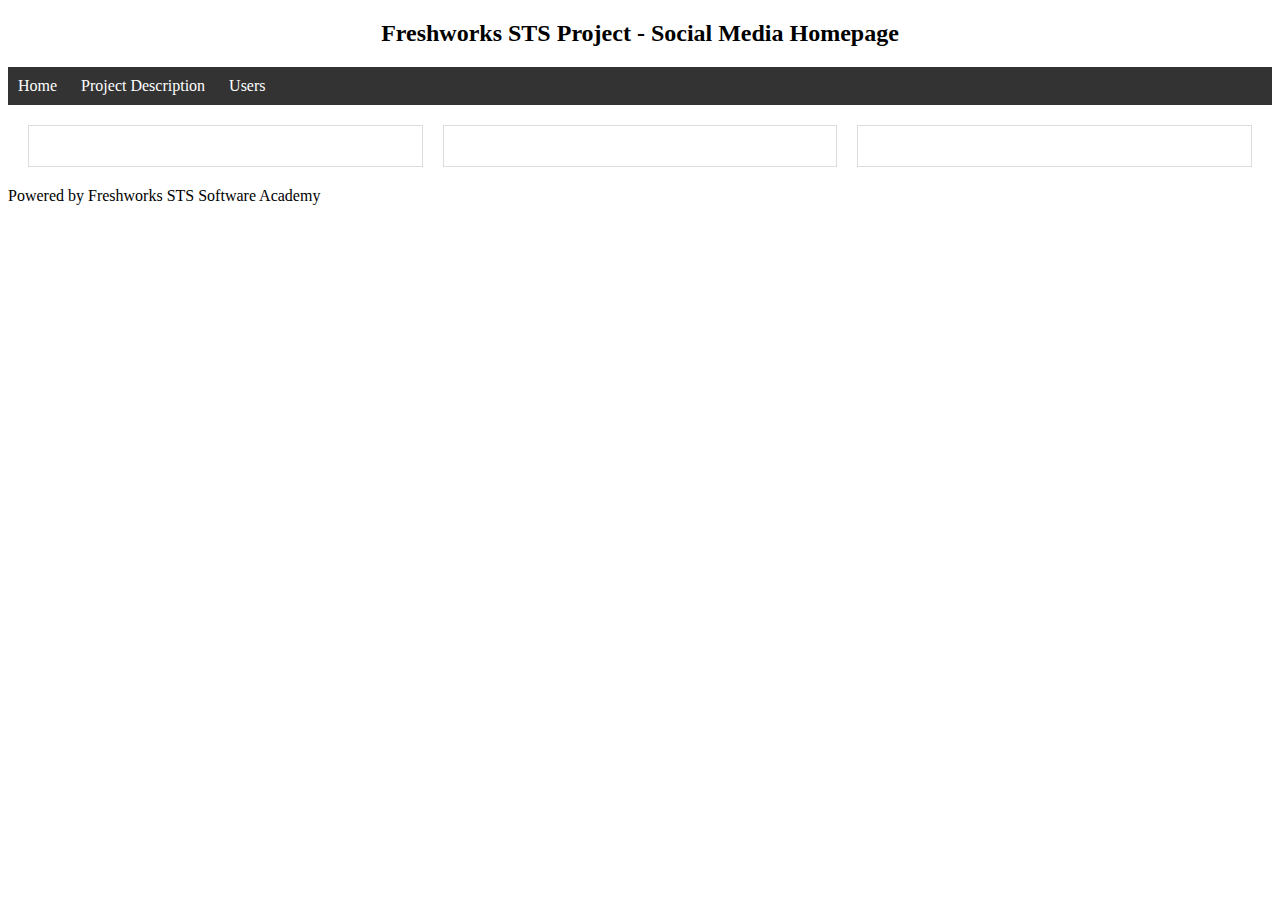
<file: Project_Freshworks_STS_Academy/Solution/index.html>
<!DOCTYPE html>
<html lang="en">
<head>
    <meta charset="UTF-8">
    <meta name="viewport" content="width=device-width, initial-scale=1.0">
    <title>Website Title</title>
    <link rel="stylesheet" href="style.css">
</head>
<body>
    <header>
        <h2>Freshworks STS Project - Social Media Homepage </h2>
    </header>

<!-- Main Navigation -->
<div class="main-nav">
    <ul>
        <li><a href="#" id="homeLink">Home</a></li>
        <li><a href="projectDescription.html" id="aboutLink">Project Description</a></li>
        <li><a href="#" id="usersLink">Users</a></li>
    </ul>
</div>

<!-- Main Content Grid -->
<div class="grid-container">

    <!-- Left Grid - Personal Details -->
    <div class="left-grid" id="personalDetails">
        <!-- User details will be dynamically added here -->
    </div>

    <!-- Middle Grid - Posts -->
    <div class="middle-grid" id="userPosts">
        <!-- User posts will be dynamically added here -->
    </div>

    <!-- Right Grid - Comments -->
    <div class="right-grid" id="postComments">
        <!-- Post comments will be dynamically added here -->
    </div>

</div>

<script src="script.js"></script>
<!-- Footer -->
<footer>
    Powered by Freshworks STS Software Academy
</footer>
</body>
</html>
</file>
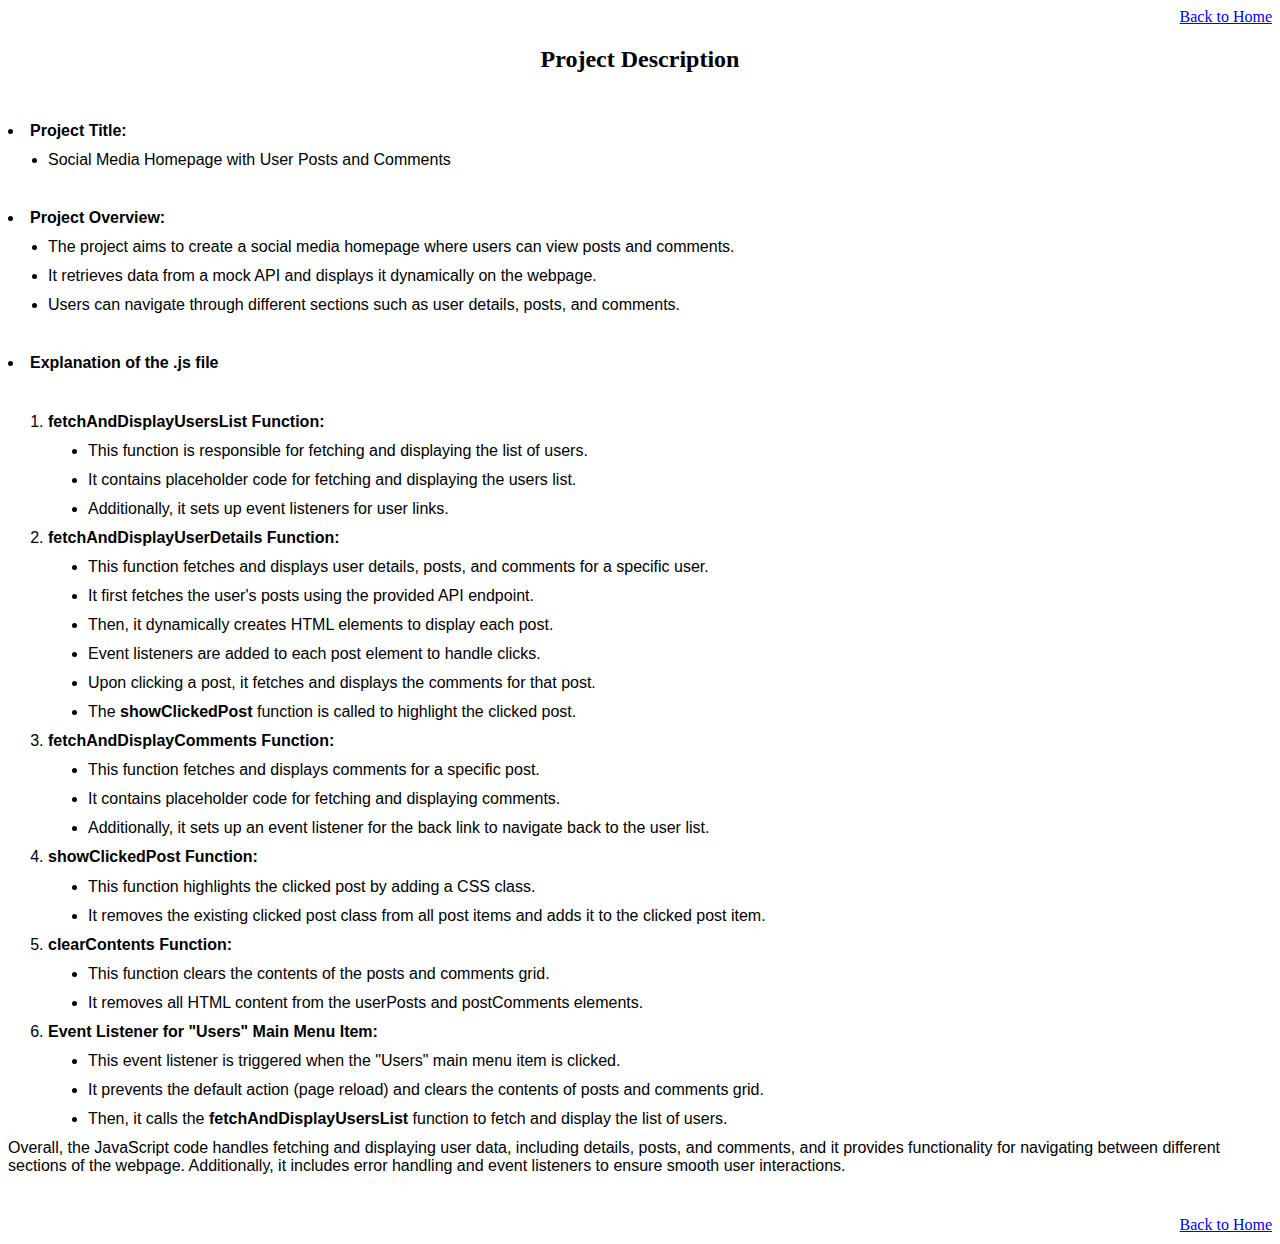
<file: Project_Freshworks_STS_Academy/Solution/projectDescription.html>
<html>

<head>
<meta http-equiv=Content-Type content="text/html; charset=windows-1252">
<meta name=Generator content="Microsoft Word 15 (filtered)">
<style>
<!--
 /* Font Definitions */
 @font-face
	{font-family:"Cambria Math";
	panose-1:2 4 5 3 5 4 6 3 2 4;}
@font-face
	{font-family:Aptos;}
 /* Style Definitions */
 p.MsoNormal, li.MsoNormal, div.MsoNormal
	{margin-top:0in;
	margin-right:0in;
	margin-bottom:8.0pt;
	margin-left:0in;
	line-height:115%;
	font-size:12.0pt;
	font-family:"Aptos",sans-serif;}
.MsoChpDefault
	{font-size:12.0pt;}
.MsoPapDefault
	{margin-bottom:8.0pt;
	line-height:115%;}
@page WordSection1
	{size:8.5in 11.0in;
	margin:1.0in 1.0in 1.0in 1.0in;}
div.WordSection1
	{page:WordSection1;}
 /* List Definitions */
 ol
	{margin-bottom:0in;}
ul
	{margin-bottom:0in;}

    h2 {
    text-align: center;
}

nav {
            text-align: right; 
    }
-->
</style>

</head>

<nav>
        
            <a href="index.html">Back to Home</a>
        
    </nav>


    <h2> Project  Description</h2>

<body lang=EN-US style='word-wrap:break-word'>

    
<div class=WordSection1>

<p class=MsoNormal>&nbsp;</p>

<li class=MsoNormal><b>Project Title:</b></li>
 <ul style='margin-top:0in' type=disc>
  <li class=MsoNormal>Social Media Homepage with User Posts and Comments</li>
 </ul>
 <p class=MsoNormal>&nbsp;</p>

 <li class=MsoNormal><b>Project Overview:</b></li>
 <ul style='margin-top:0in' type=disc>
  <li class=MsoNormal>The project aims to create a social media homepage where users can view posts and comments.</li>
  <li class=MsoNormal>It retrieves data from a mock API and displays it dynamically on the webpage.</li>
  <li class=MsoNormal> Users can navigate through different sections such as user details, posts, and comments.</li>
 </ul>

 <p class=MsoNormal>&nbsp;</p>

 <li class=MsoNormal><b>Explanation of the .js file</b></li>


<p class=MsoNormal>&nbsp;</p>

<ol style='margin-top:0in' start=1 type=1>



 <li class=MsoNormal><b>fetchAndDisplayUsersList Function:</b></li>
 <ul style='margin-top:0in' type=disc>
  <li class=MsoNormal>This function is responsible for fetching and displaying
      the list of users.</li>
  <li class=MsoNormal>It contains placeholder code for fetching and displaying
      the users list.</li>
  <li class=MsoNormal>Additionally, it sets up event listeners for user links.</li>
 </ul>
 <li class=MsoNormal><b>fetchAndDisplayUserDetails Function:</b></li>
 <ul style='margin-top:0in' type=disc>
  <li class=MsoNormal>This function fetches and displays user details, posts,
      and comments for a specific user.</li>
  <li class=MsoNormal>It first fetches the user's posts using the provided API
      endpoint.</li>
  <li class=MsoNormal>Then, it dynamically creates HTML elements to display
      each post.</li>
  <li class=MsoNormal>Event listeners are added to each post element to handle
      clicks.</li>
  <li class=MsoNormal>Upon clicking a post, it fetches and displays the
      comments for that post.</li>
  <li class=MsoNormal>The <b>showClickedPost</b> function is called to
      highlight the clicked post.</li>
 </ul>
 <li class=MsoNormal><b>fetchAndDisplayComments Function:</b></li>
 <ul style='margin-top:0in' type=disc>
  <li class=MsoNormal>This function fetches and displays comments for a
      specific post.</li>
  <li class=MsoNormal>It contains placeholder code for fetching and displaying
      comments.</li>
  <li class=MsoNormal>Additionally, it sets up an event listener for the back
      link to navigate back to the user list.</li>
 </ul>
 <li class=MsoNormal><b>showClickedPost Function:</b></li>
 <ul style='margin-top:0in' type=disc>
  <li class=MsoNormal>This function highlights the clicked post by adding a CSS
      class.</li>
  <li class=MsoNormal>It removes the existing clicked post class from all post
      items and adds it to the clicked post item.</li>
 </ul>
 <li class=MsoNormal><b>clearContents Function:</b></li>
 <ul style='margin-top:0in' type=disc>
  <li class=MsoNormal>This function clears the contents of the posts and
      comments grid.</li>
  <li class=MsoNormal>It removes all HTML content from the userPosts and
      postComments elements.</li>
 </ul>
 <li class=MsoNormal><b>Event Listener for &quot;Users&quot; Main Menu Item:</b></li>
 <ul style='margin-top:0in' type=disc>
  <li class=MsoNormal>This event listener is triggered when the
      &quot;Users&quot; main menu item is clicked.</li>
  <li class=MsoNormal>It prevents the default action (page reload) and clears
      the contents of posts and comments grid.</li>
  <li class=MsoNormal>Then, it calls the <b>fetchAndDisplayUsersList</b>
      function to fetch and display the list of users.</li>
 </ul>
</ol>

<p class=MsoNormal>Overall, the JavaScript code handles fetching and displaying
user data, including details, posts, and comments, and it provides
functionality for navigating between different sections of the webpage.
Additionally, it includes error handling and event listeners to ensure smooth
user interactions.</p>



<p class=MsoNormal>&nbsp;</p>

</div>
<nav>
        
            <a href="index.html">Back to Home</a>
       
    </nav>

    <p class=MsoNormal><span style='display:none'>Top of Form</span></p>    
</body>

</html>
</file>
<file: Project_Freshworks_STS_Academy/Solution/style.css>
/* Main Navigation */
h2 {
    text-align: center;
}

.main-nav {
    background-color: #333;
    padding: 10px 0;
}

.main-nav ul {
    list-style-type: none;
    margin: 0;
    padding: 0;
}

.main-nav ul li {
    display: inline;
}

.main-nav ul li a {
    color: #fff;
    text-decoration: none;
    padding: 10px;
}

/* Main Content Grid */
.grid-container {
    display: grid;
    grid-template-columns: repeat(3, 1fr); /* Three equal-width columns */
    grid-gap: 20px;
    padding: 20px;
}

.left-grid, .middle-grid, .right-grid {
    border: 1px solid #ddd;
    padding: 20px;
}

/* Avatar */
.avatar {
    width: 100px;
    height: 100px;
    border-radius: 50%;
    margin-bottom: 10px;
    display: block;
    margin-left: auto;
    margin-right: auto;
}

/* Post Item */
.postItem {
    border: 1px solid #ddd;
    padding: 10px;
    margin-bottom: 10px;
    cursor: pointer;
    transition: transform 0.3s ease;
}

.postItem:hover {
    transform: scale(1.05);
}

/* Clicked Post */
.clickedPost {
    box-shadow: 0 0 10px rgba(0, 0, 0, 0.2);
    transform: scale(1.05);
}

/* Comments */
.commentItem {
    border: 1px solid #ddd;
    padding: 10px;
    margin-bottom: 10px;
}

.commentBox {
    background-color: #f9f9f9;
    padding: 10px;
    border-radius: 5px;
}

/* Additional styling as needed */
</file>
